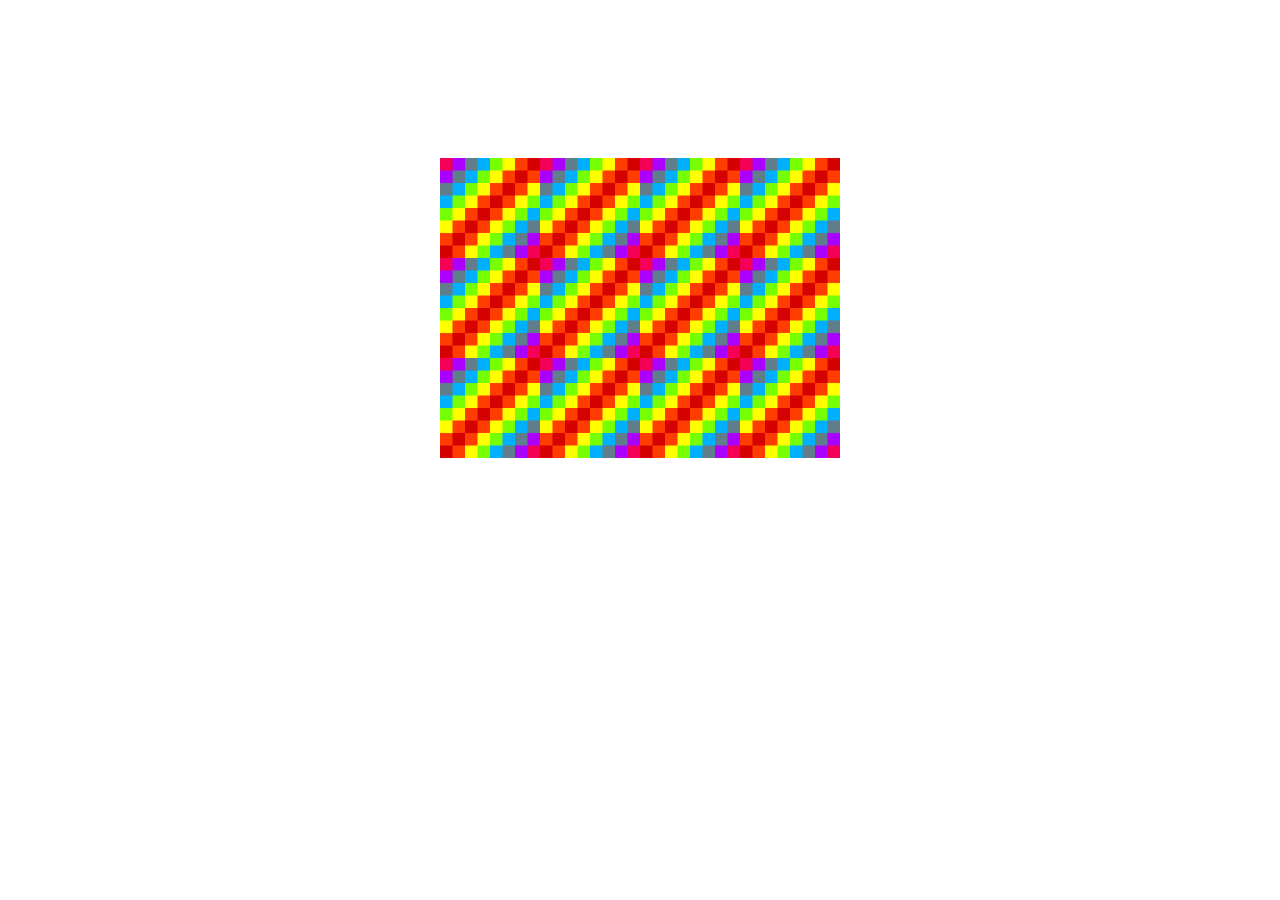
<file: memory-game/app.html>
<!DOCTYPE html>
     <html lang="en">
     <head>
         <meta charset="UTF-8">
         <meta http-equiv="X-UA-Compatible" content="IE=edge">
         <meta name="viewport" content="width=device-width, initial-scale=1.0">
         <link href="https://cdn.jsdelivr.net/npm/bootstrap@5.0.0-beta3/dist/css/bootstrap.min.css" 
         rel="stylesheet" integrity="sha384-eOJMYsd53ii+scO/bJGFsiCZc+5NDVN2yr8+0RDqr0Ql0h+rP48ckxlpbzKgwra6" crossorigin="anonymous">
         <link rel="stylesheet" href="app.css">
         <title>Document</title>
         <style>
            
         </style>
     </head>
     <body> 
         
      <div id="result"></div>
     
      <!-- <div class="row">
        <div class="col-12 col-sm-12 col-md-2 col-lg-2"></div>
        <div class="col-12 col-sm-12 col-md-8 col-lg-8" id="grid" style="border: 2px solid darkblue;" >
            //cards gets over here
        </div>
        <div class="col-12 col-sm-12 col-md-2 col-lg-2"></div>
      </div> -->

    <div class="grid-parent">  
      <div class="grid">
    </div>

      </div>


     <script src="app.js" charset="UTF-8"></script>

          <script src="https://cdn.jsdelivr.net/npm/@popperjs/core@2.9.1/dist/umd/popper.min.js"
          integrity="sha384-SR1sx49pcuLnqZUnnPwx6FCym0wLsk5JZuNx2bPPENzswTNFaQU1RDvt3wT4gWFG" crossorigin="anonymous"></script>
         <script src="https://cdn.jsdelivr.net/npm/bootstrap@5.0.0-beta3/dist/js/bootstrap.min.js" 
         integrity="sha384-j0CNLUeiqtyaRmlzUHCPZ+Gy5fQu0dQ6eZ/xAww941Ai1SxSY+0EQqNXNE6DZiVc" crossorigin="anonymous"></script>
     </body>
     </html>
</file>
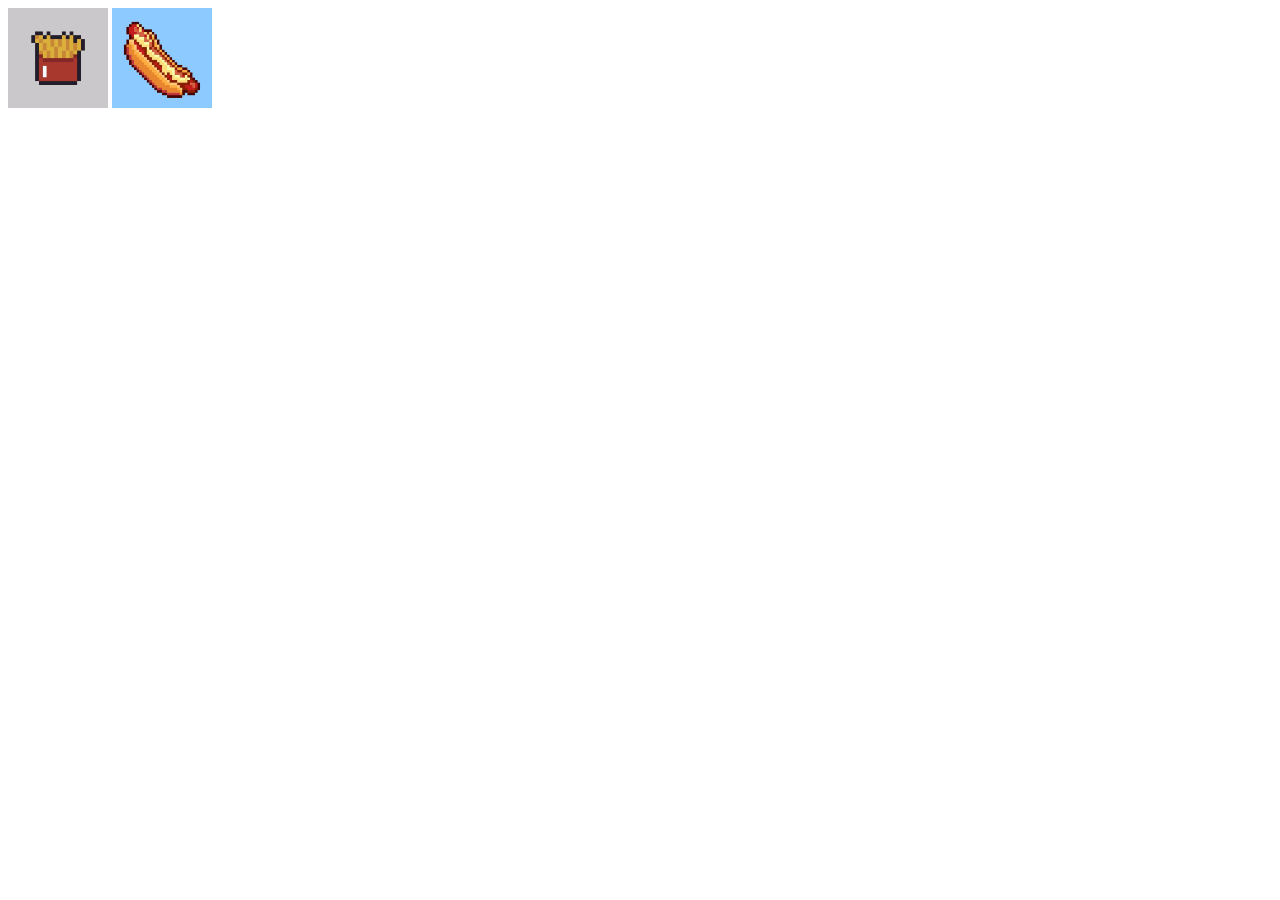
<file: memory-game/js-1st_game_images/swapImagesGame/games.html>
<!DOCTYPE html>
<html lang="en">
<head>
    <meta charset="UTF-8">
    <meta http-equiv="X-UA-Compatible" content="IE=edge">
    <meta name="viewport" content="width=device-width, initial-scale=1.0">
    <title>Document</title>
   <script>
       function img1()
        {
            var rightImg = document.getElementById("right");
            leftImg = document.getElementById("left")
            rightsrc=rightImg.src;
            leftsrc=leftImg.src;
            rightImg.src=leftsrc;
            leftImg.src=rightsrc;
        }
        /*function img2()
        {
            leftImg = document.getElementById("left").getAttribute("src");
            document.getElementById("right").setAttribute("src",leftImg);
        }*/

    </script>
</head>
<body>
    <img src="../fries.png" alt="img1" id="left" onclick="img1()">
    <img src="../hotdog.png" alt="img2" id="right" onclick="img1()">
</body>
</html>
</file>
<file: memory-game/app.css>
.grid-parent
{
    display: flex;
    height:600px;
    justify-content: center;
    align-items: center;
}

.grid
{
   display:flex;
   flex-wrap:wrap;
   width: 400px;
   height: 300px;
}
</file>
